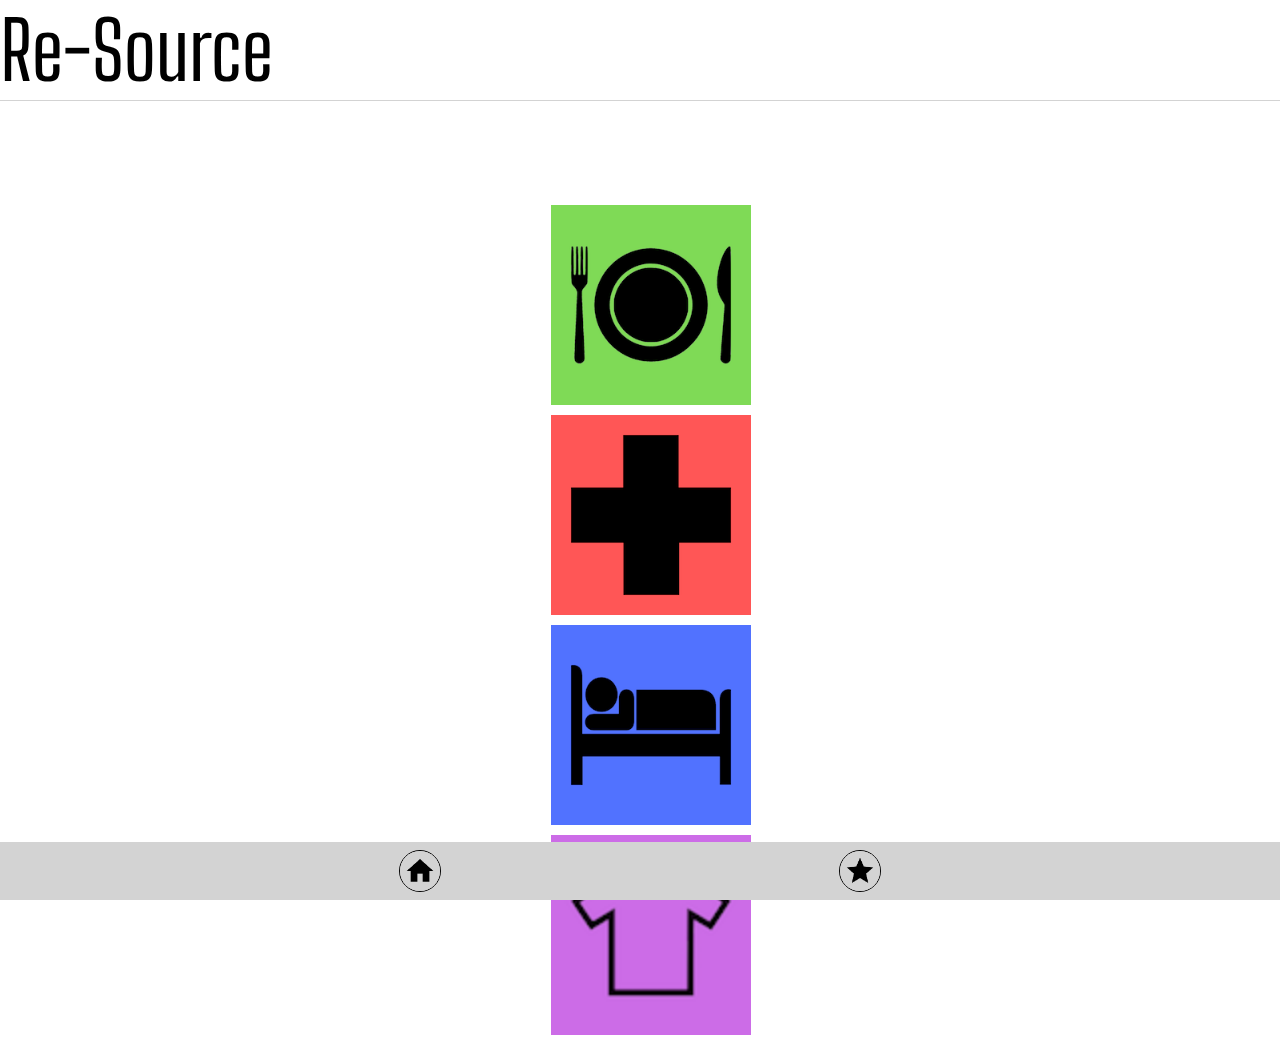
<file: index.html>
<!DOCTYPE html>
<html lang="en">
    <head>
        <meta charset="UTF-8">
        <meta name="viewport" content="width=device-width, initial-scale=1.0">
        <meta http-equiv="X-UA-Compatible" content="ie=edge">
        <link href="https://fonts.googleapis.com/css?family=Open+Sans|Roboto&display=swap" rel="stylesheet">
        <link href="https://fonts.googleapis.com/css?family=Big+Shoulders+Text|Poppins&display=swap" rel="stylesheet">
        <link rel="stylesheet" href="./common/meyer-reset.css">
        <link rel="stylesheet" href="./common/header-footer.css">
        <link rel="stylesheet" href="./home/home.css">
        <title>Re-source Home</title>
    </head>
    <body>
        <header>
            <h1>Re-Source</h1>
        </header>
        <main>
        <section class="resource-section">
            <label><input class="hidden" type="radio" name="resource" value="meal"><img src="assets/meal.png" class="link" alt="meal"/></label>
            <label><input class="hidden" type="radio" name="resource" value="medical"><img src="assets/medical.png" class="link" alt="medical"/></label>
            <label><input class="hidden" type="radio" name="resource" value="shelter"><img src="assets/shelter.png" class="link" alt="shelter"/></label>
            <label><input class="hidden" type="radio" name="resource" value="clothing"><img src="assets/clothes.png" class="link" alt="clothing"/></label>
        </section>
        </main>
        <footer>
            <nav>
                <a href="../"><img class="nav" src="assets/home-button.png" alt="home"/></a>
                
                <!-- <a href="./bathrooms/index.html"><img class="nav" src="assets/toilet.png" alt="bathroom-map"/></a>                <a href="./about-us/index.html"><img class="nav" src="assets/info.png" alt="favorites"/></a> -->
                <a href="../favorites/index.html"><img class="nav" src="assets/star-button.png" alt="favorites"/></a>
            </nav>
        </footer>
    <script type="module" src="home/app.js"></script>
    </body>
</html>
</file>
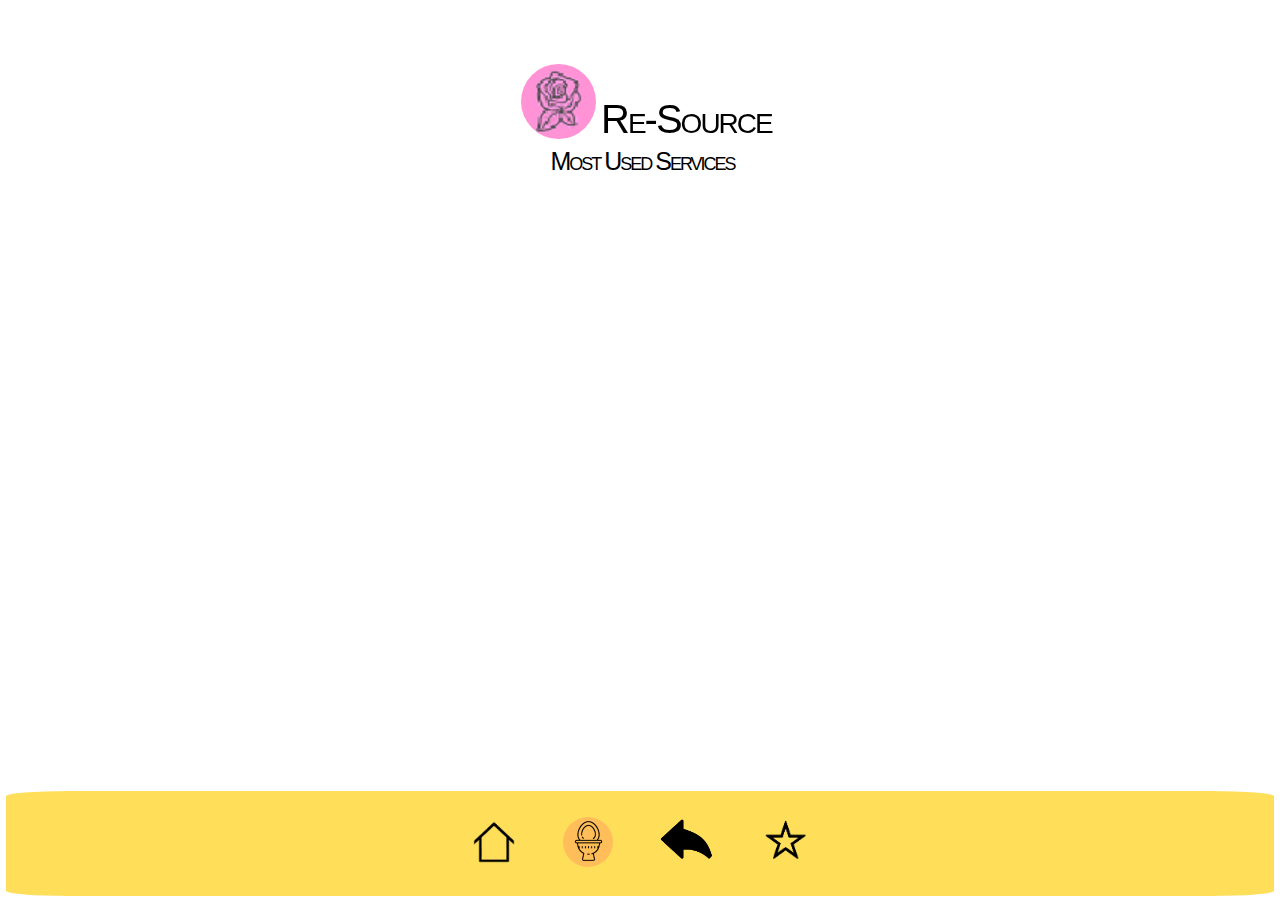
<file: favorites/index.html>
<!DOCTYPE html>
<html lang="en">
    <head>
        <meta charset="UTF-8">
        <meta name="viewport" content="width=device-width, initial-scale=1.0">
        <meta http-equiv="X-UA-Compatible" content="ie=edge">
        <link href="https://fonts.googleapis.com/css?family=Oswald|PT+Sans|Roboto+Condensed&display=swap" rel="stylesheet">
        <link rel="stylesheet" href="../common/meyer-reset.css">
        <link rel="stylesheet" href="favorites.css">
        <title>Most Used Services</title>
    </head>
    <body>
        <header>
            <img src="../assets/logorose.png" alt="logo" class="logo"/>
            <h1>Re-Source</h1>
        </header>
        <main>
            <div>
                <h1 class = "title">Most Used Services</h1>
            </div>
            <div>
                <ul id="favorites-list">
            </div>
        </ul>
        </main>
        <footer>
            <nav>
                <a href="../"><img class="nav" src="../assets/home-icon.png" alt="home"/></a>
                <a href="../bathrooms/index.html"><img class="nav" src="../assets/toilet.png" alt="bathroom-map"/></a>
                <a href="../results/index.html"><img class="nav" src="../assets/backarrowtransparent.png" alt="results"/></a>
                <a href="../favorites/index.html"><img class="nav" src="../assets/star.png" alt="favorites"/></a>
        
            </nav>
        </footer>
    <script src="favorites.js" type="module"></script>
    </body>
</html>
</file>
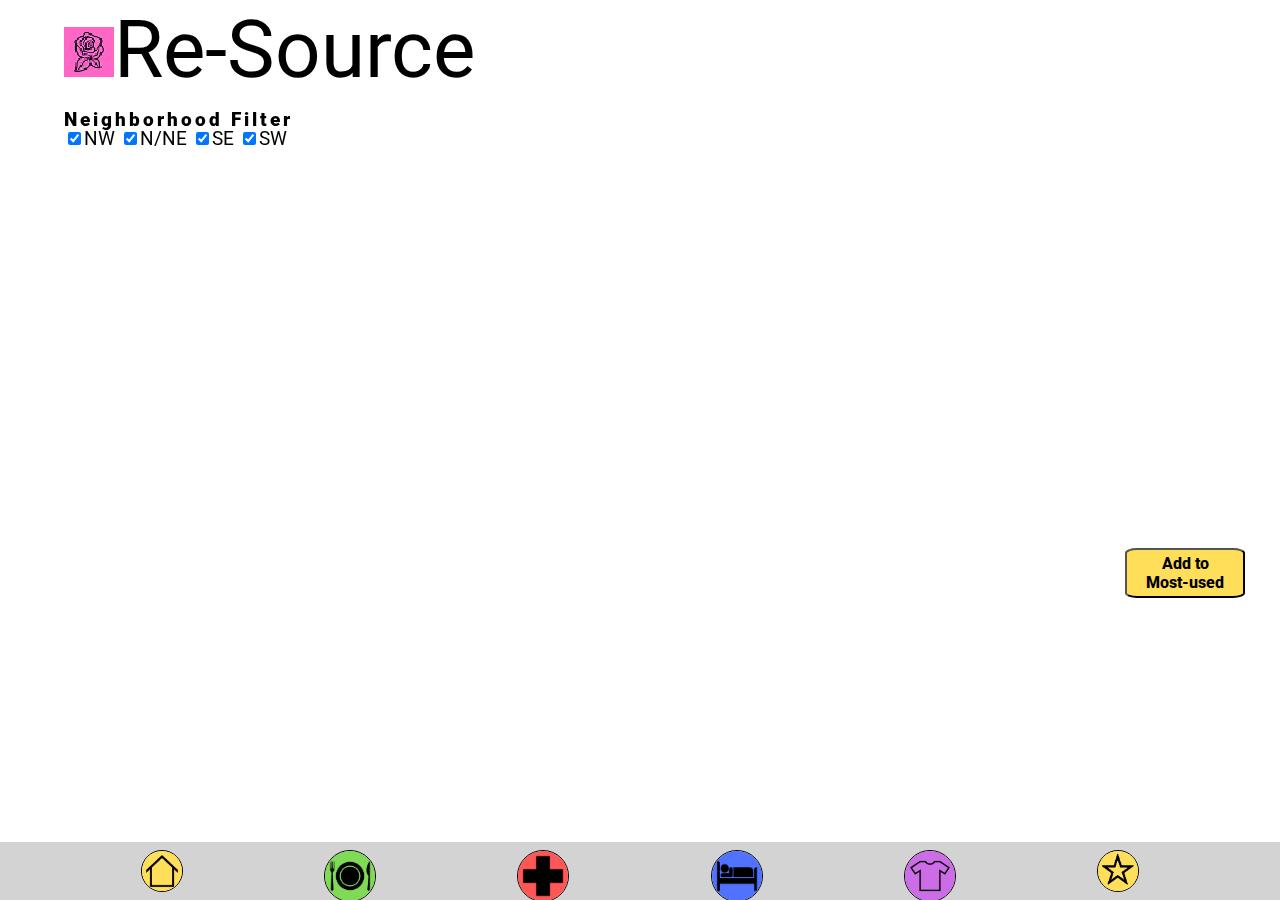
<file: results/index.html>
<!DOCTYPE html>
<html lang="en">
    <head>
        <meta charset="UTF-8">
        <meta name="viewport" content="width=device-width, initial-scale=1.0">
        <meta http-equiv="X-UA-Compatible" content="ie=edge">
        <link rel="stylesheet" href="../common/meyer-reset.css">
        <link rel="stylesheet" href="../common/header-footer.css">
        <!-- <link rel="stylesheet" href="../style.css"> -->
        <link rel="stylesheet" href="./results.css">
        <link href="https://fonts.googleapis.com/css?family=Open+Sans|Roboto&display=swap" rel="stylesheet">
        <link href="https://fonts.googleapis.com/css?family=Oswald|PT+Sans|Roboto+Condensed&display=swap" rel="stylesheet">
        <title>Resource List</title>
    </head>

    <body>
        <header>
            <h1><img src="../assets/logorose.png" alt="logo" class="logo"/>Re-Source</h1>
            <div id="header-inputs">
                <h3 class="header-check-boxes">Neighborhood Filter</h3>
                <form id="neighborhood-buttons" class= "neighborhood-buttons">
                    <label><input type="checkbox" name="neighborhood" value="NW" checked>NW</label>
                    <label><input type="checkbox" name="neighborhood" value="N-NE" checked>N/NE</label>
                    <label><input type="checkbox" name="neighborhood" value="SE" checked>SE</label>
                    <label><input type="checkbox" name="neighborhood" value="SW" checked>SW</label>
                </form>
            </div>
        </header>
        <main>   
            <ul id="resource-list"></ul>
        </main>
        <dev>
            <button id="submit-favorites-button">Add to <br>Most-used</button>
        </dev>
        <footer>
                <nav>
                    <a href="../"><img class="nav" src="../assets/home-icon.png" alt="home"/></a>              
                    <label><input class="hidden" type="radio" name="resource" value="meal"><img src="../assets/meal.png" class="new-link" alt="meal"/></label>
                    <label><input class="hidden" type="radio" name="resource" value="medical"><img src="../assets/medical.png" class="new-link" alt="medical"/></label>
                    <label><input class="hidden" type="radio" name="resource" value="shelter"><img src="../assets/shelter.png" class="new-link" alt="shelter"/></label>
                    <label><input class="hidden" type="radio" name="resource" value="clothing"><img src="../assets/clothes.png" class="new-link" alt="clothing"/></label>
                    <a href="../favorites/index.html"><img class="nav" src="../assets/star.png" alt="favorites"/></a>
                </nav>
        </footer>
        <script type="module" src="results.js"></script>
    </body>
</html>
</file>
<file: common/header-footer.css>
header{
    display: flex;
    flex-direction: row;
    position: fixed;
    top: 0px;
    width: 100%;
    height: 100px;
    background-color: white;
    font-family: 'Big Shoulders Text', cursive;
    border-bottom: 1px solid lightgrey
}

header h1 {
    font-size: 80px;
    background-color: white;
}

h1 {
    margin-top: 10px;
    background-color: white;
    font-size: 60px;
}



footer {
    margin-top: 5%;
    border-top: 3px solid lightgrey;
    position: fixed;
    bottom: 0px;
    width: 100%;
}

nav {
    display: flex;
    flex-direction: row;
    justify-content: space-evenly;
    background-color: lightgrey;
    height: 55px;
    width: 100%;
   
}

nav img {
    width: 40px;
    border-radius: 100%;
    border: 1px solid black;
    margin-top: 5px;
    margin-bottom: 5px;
}
</file>
<file: home/home.css>
html {
    height: 100%;
}

h1 {
    margin-top: 10px;
    background-color: white;
    font-size: 60px;

}

main {
    margin-top: 200px;
    margin-bottom: 75px;
    display: flex;
    flex-direction: column;

    height: 100%;
    width: 100%;


}

[type=radio] {
    opacity: 0;
}

.resource-section {
    width: 100%;
    display: flex;
    flex-direction: column;
}

label {

    font-size: 60px;
    font-family: 'Big Shoulders Text', cursive;
    width: 100%;
    display: flex;
    flex-direction: row;
    justify-content: center;


}


img.link {
    width: 200px;
    margin: 5px

}
</file>
<file: favorites/favorites.css>
header{
    display: flex;
    flex-direction: row;
    position: fixed;
    left: .5vw;
    justify-content: center;
    width: 100%;
    max-height: 10%;
    background-color: white;
    background-clip: text;
    font-size: 40px;
    font-family: 'Roboto', sans-serif;
}

h1 {
    padding-top: 35px;
    font-family: 'Roboto', sans-serif;
    margin-left: 5px;
    letter-spacing: -2px;
    word-spacing: -1px;
    font-variant: small-caps;
    background-clip: text;
    text-shadow: 0px 3px 3px rgba(255,255,255,0.5);
}

img.logo {
    height: 75px;
    width: 75px;
    opacity: 0.7;
    border-radius: 50%;
}

footer {
    display: flex;
    justify-content: center;
    align-content: space-between;
    margin-top: 5%;
    background-color: #FFDE59;
    border-radius: 5%;
    position: fixed;
    left: .5vw;
    bottom: .5%;
    width: 95%;
    max-height: 10%;
    padding: 2%;
}

img.nav {
    margin-left: 20px;
    margin-right: 20px;
}

.nav {
    flex-direction: row;
    max-height: 50px;
    border-radius: 50%;
}

.new-link {
    border-radius: 40%;
    border: 2px solid transparent;
}

input:checked + .new-link {
    border: 2px solid black;
}

.nav:hover {
    -webkit-box-shadow: 5px 5px 19px 0px #000000; 
    box-shadow: 5px 5px 19px 0px #000000;
    transform: scale(1.05); 
}

body {
    height: 100%;
    margin: 5%;
}

main {
    overflow-y: scroll;
}

li {
    margin: 5px;
    border-radius: 20px;
    background-color: #EDEDED;
    padding: 7px;
}

.title {
    margin-top: 50px;
    text-align: center;
    font-size: 25px;
    margin-bottom: 0px;
    font-family: 'Roboto', sans-serif;
}

ul {
    padding: 10px;
    margin-left: 5px;
    margin-right: 5px;
    margin-top: 5px;
    margin-bottom: 45px;
}

.heading-div {
    font-size: 20px;
    margin-bottom: 5px;
}

li h2, a {
    font-family: 'Oswald', sans-serif;
    letter-spacing: 3px;
    color: black;
}

a:visited {
    color: purple;
}

li p {
    margin-top: 5px;
   font-family: 'Roboto', sans-serif;
   font-size: 17px;
   letter-spacing: 2px;
}
</file>
<file: style.css>
body, html {
    height: 100%;
    width: auto;
}

body {
    margin: 0;
    display: flex;
    flex-direction: column;
    justify-content: center;
    align-items: center;
}

h1 {
    margin-left: 1%;
    font-family: 'Roboto', sans-serif;
    letter-spacing: -2px;
    word-spacing: -1px;
    font-variant: small-caps;
}
</file>
<file: results/results.css>
main {
    display: block;
    font-size: 16px;
}

header{
    display: flex;
    flex-direction: column;
    position: fixed;
    margin-left: 5%;
    width: 90%;
    max-height: 20px;
    border-radius: 5%;
    background-color: white;
    background-clip: text;
    font-size: 120%;
    font-family: 'Roboto', sans-serif;
}

.logo {
    padding-top:10px;
}

h1 {
    float: right;
    padding-bottom: 10px;
    font-size: 200%;
    padding-bottom: 20px;
}

#neighborhood-buttons {
    padding-bottom: 5px;
    background-color: white;
}

#header-inputs {
    background-color: white;
    flex-direction: column;
    float: right;
    max-height: 30px;
}

h3 {
    font-family: 'Roboto', sans-serif;
    font-weight: 700;
    letter-spacing: 3px;
    margin: auto;
    font-weight: 900;
}

#submit-favorites-button {
    background-color: #FFDE59;
    font-weight: 800;
    width: 120px;
    height: 50px;
    margin-right: 35px;
    border-radius: 10%;
    float:right;
    font-size: 16px;
    font-family: 'Roboto', sans-serif;
}

li {
    margin: 5px;
    border-radius: 20px;
    background-color: #EDEDED;
    padding: 7px;
}

a {
    color: rgb(45, 95, 45);
    letter-spacing: 3px;
    font-weight: bold;
    font-family: 'Oswald', sans-serif;
}

form {
    padding-bottom: 10%;
}

ul {
    display: block;
    width: 80%;
    margin: auto;
    margin-top: 100px;
    overflow: scroll;
    letter-spacing: 1px;
    padding: 2%;
    padding-top: 15%;
    padding-bottom: 20%;
    line-height: 20px;
    font-size: 17px;
    font-family: 'Roboto', sans-serif;
    letter-spacing: 2px;
    max-height: 350px;
}

.heading-div {
    display: flex;
    flex-direction: row;
    justify-content: space-between;
    align-items: center;
}

.directions-div {
    padding-bottom: 4px;
}

.contact-div {
    padding-top: 4px;
    letter-spacing: 1px;
}
.phone {
    letter-spacing: 1px;
    font-size: 18px;
    padding-top: 4px;
    padding-bottom: 2px;
}

.description {
    padding-top: 5px;
    padding-bottom: 2px;
    font-size: 16px;
    max-width: 300px;
    line-height: 20px;
}

.hours {
    padding-top: 4px;
    padding-bottom: 4px;
}

.address {
    padding-top: 4px;
    padding-bottom: 6px;
}

ul img {
    height: 25px;
    width: 25px;
    padding-top: 2px;
}

.new-link {
    width: 50px
}

input[type="radio"] {
    display: none;
}

input[type="radio"]:hover + label {
    -webkit-box-shadow: 5px 5px 19px 0px #000000; 
    box-shadow: 5px 5px 19px 0px #000000;
    transform: scale(1.05); 
}

img.nav {
    margin-left: 0px;
    margin-right: 0px;
}

/* input.checkbox {
    position: absolute;
    left: -9999px;
    display: none;
}

input.checkbox + label {
    background-image: url('../assets/star-unchecked.png');
    background-color: coral;
    height: 20px;
    width: 20px; 
}

input.checkbox:checked + label {
    background-image: url('../assets/star-checked.png');
    background-color: black;
    height: 20px;
    width: 20px;
} */
</file>
